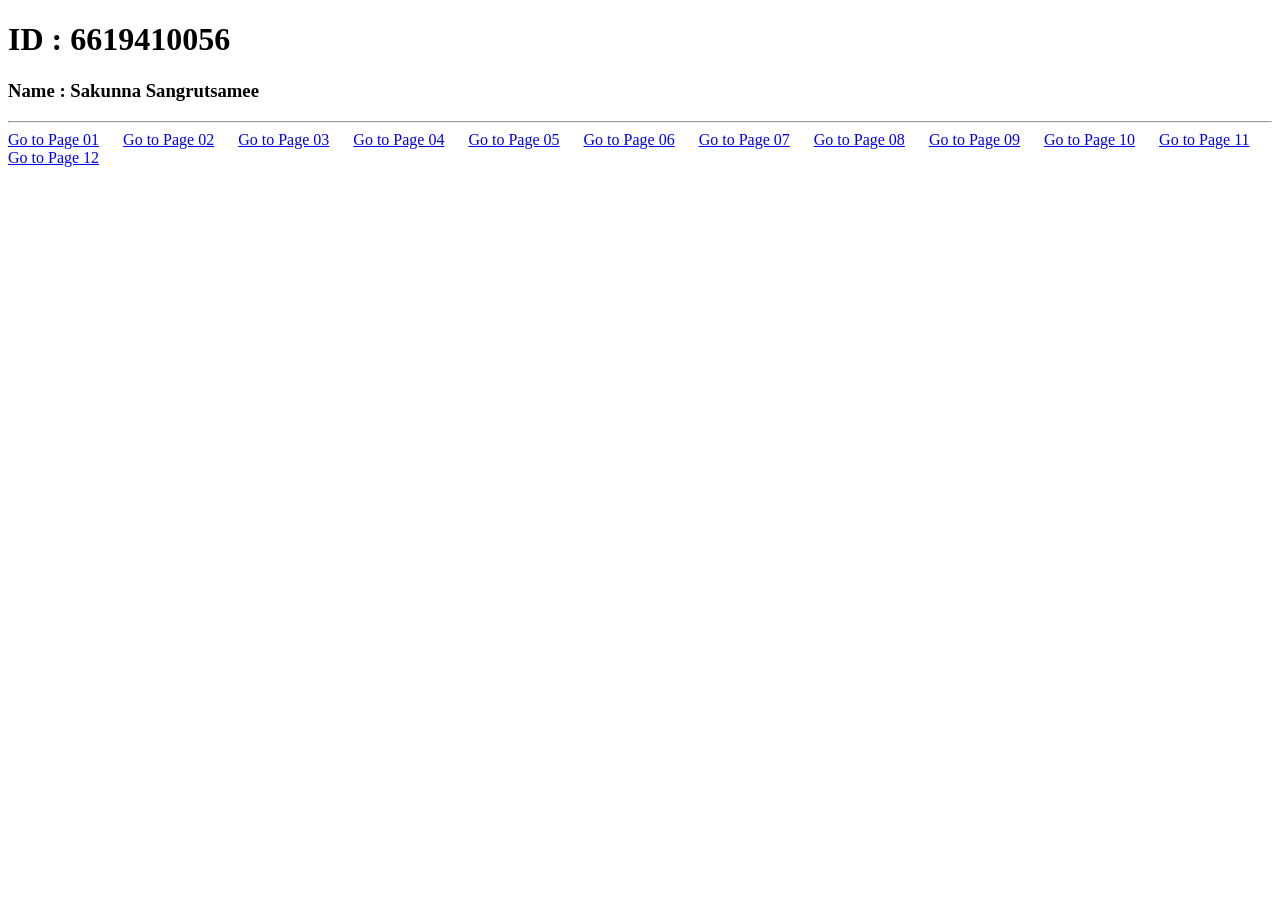
<file: index.html>
<!DOCTYPE html>
<html lang="en">

<head>
    <meta charset="UTF-8" />
    <meta name="viewport" content="width=device-width, initial-scale=1.0" />
    <title>Document</title>
</head>

<body>
    <h1> ID : 6619410056 </h1>
    <h3>Name : Sakunna Sangrutsamee</h3>
    <hr />
    <!-- โจทย์ ทำลิงค์เพื่อเปิดไปยังเพจ mypage01-07 และ myquiz-->
    <a href="mypage01.html" target="_blank">Go to Page 01</a>
    &emsp;
    <a href="mypage02.html" target="_blank">Go to Page 02</a>
    &emsp;
    <a href="mypage03.html" target="_blank">Go to Page 03</a>
    &emsp;
    <a href="mypage04.html" target="_blank">Go to Page 04</a>
    &emsp;
    <a href="mypage05.html" target="_blank">Go to Page 05</a>
    &emsp;
    <a href="mypage06.html" target="_blank">Go to Page 06</a>
    &emsp;
    <a href="mypage07.html" target="_blank ">Go to Page 07</a>
    &emsp;
    <a href="mypage08.html" target="_blank ">Go to Page 08</a>
    &emsp;
    <a href="mypage09.html" target="_blank ">Go to Page 09</a>
    &emsp;
    <a href="mypage10.html" target="_blank ">Go to Page 10</a>
    &emsp;
    <a href="mypage11.html" target="_blank ">Go to Page 11</a>
    &emsp;
    <a href="mypage12.html" target="_blank ">Go to Page 12</a>
</body>

</html>
</file>
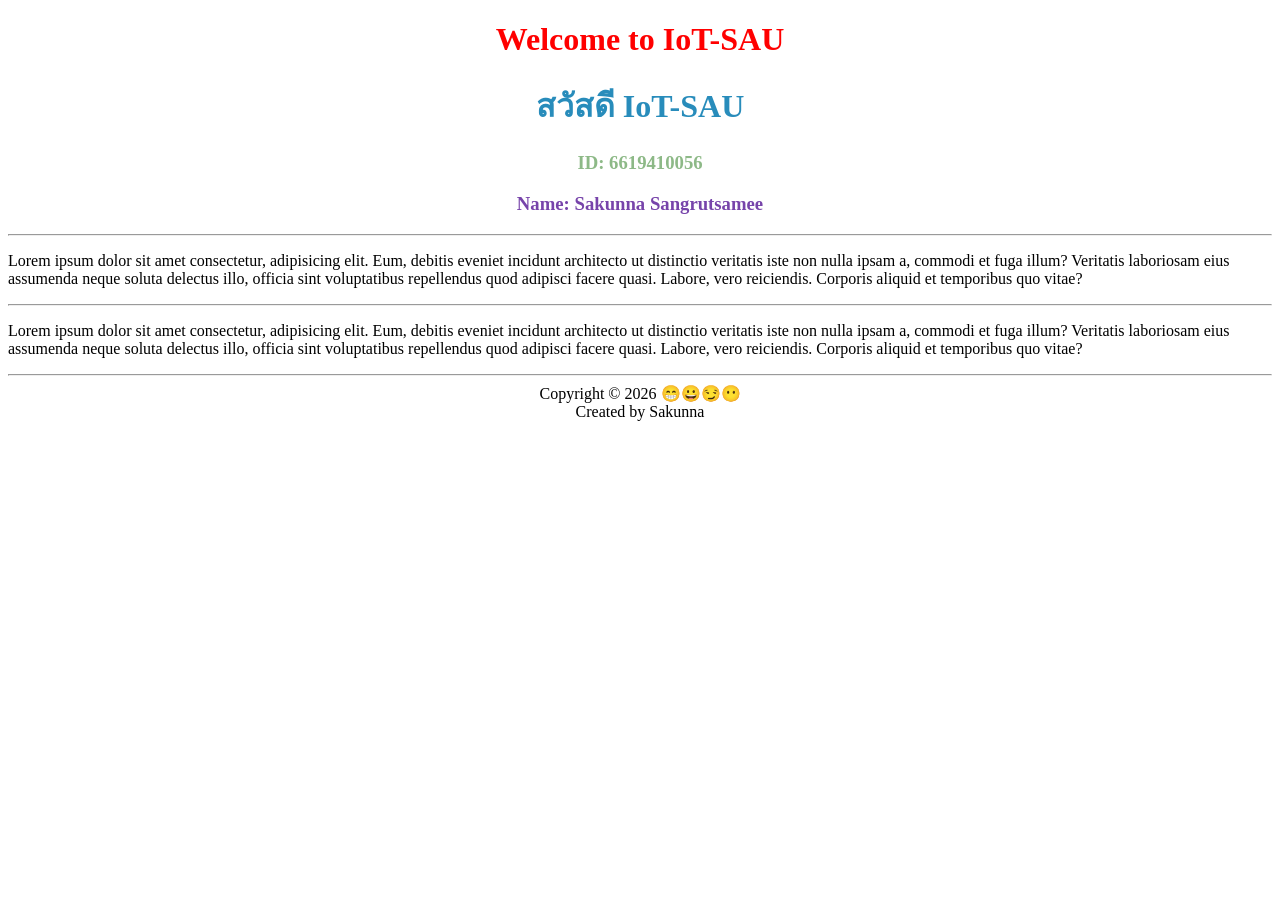
<file: mypage01.html>
<!DOCTYPE html>
<html lang="en">

<head>
    <meta charset="UTF-8" />
    <meta name="viewport" content="width=device-width, initial-scale=1.0" />
    <title>Document</title>
</head>

<body>
    <!-- CSS : Inline Styles  -->
    <h1 style="color:red; text-align:center;">Welcome to IoT-SAU</h1>
    <h1 style="color: #288cbb; text-align: center;">สวัสดี IoT-SAU</h1>
    <h3 style="color: rgb(141, 185, 135); text-align: center;">ID: 6619410056</h3>
    <h3 style="color: #74a; text-align: center;">Name: Sakunna Sangrutsamee</h3>
    <hr>
    <p>
        Lorem ipsum dolor sit amet consectetur, adipisicing elit. Eum, debitis eveniet incidunt architecto ut distinctio
        veritatis iste non nulla ipsam a, commodi et fuga illum? Veritatis laboriosam eius assumenda neque soluta
        delectus illo, officia sint voluptatibus repellendus quod adipisci facere quasi. Labore, vero reiciendis.
        Corporis aliquid et temporibus quo vitae?
    </p>
    <hr>
    <p>
        Lorem ipsum dolor sit amet consectetur, adipisicing elit. Eum, debitis eveniet incidunt architecto ut distinctio
        veritatis iste non nulla ipsam a, commodi et fuga illum? Veritatis laboriosam eius assumenda neque soluta
        delectus illo, officia sint voluptatibus repellendus quod adipisci facere quasi. Labore, vero reiciendis.
        Corporis aliquid et temporibus quo vitae?
    </p>
    <hr>
    <div style="text-align: center;">
        <span> Copyright &copy; 2026 😁😀😏😶</span>
        <br>
        <span>Created by Sakunna </span>
    </div>

</body>

</html>
</file>
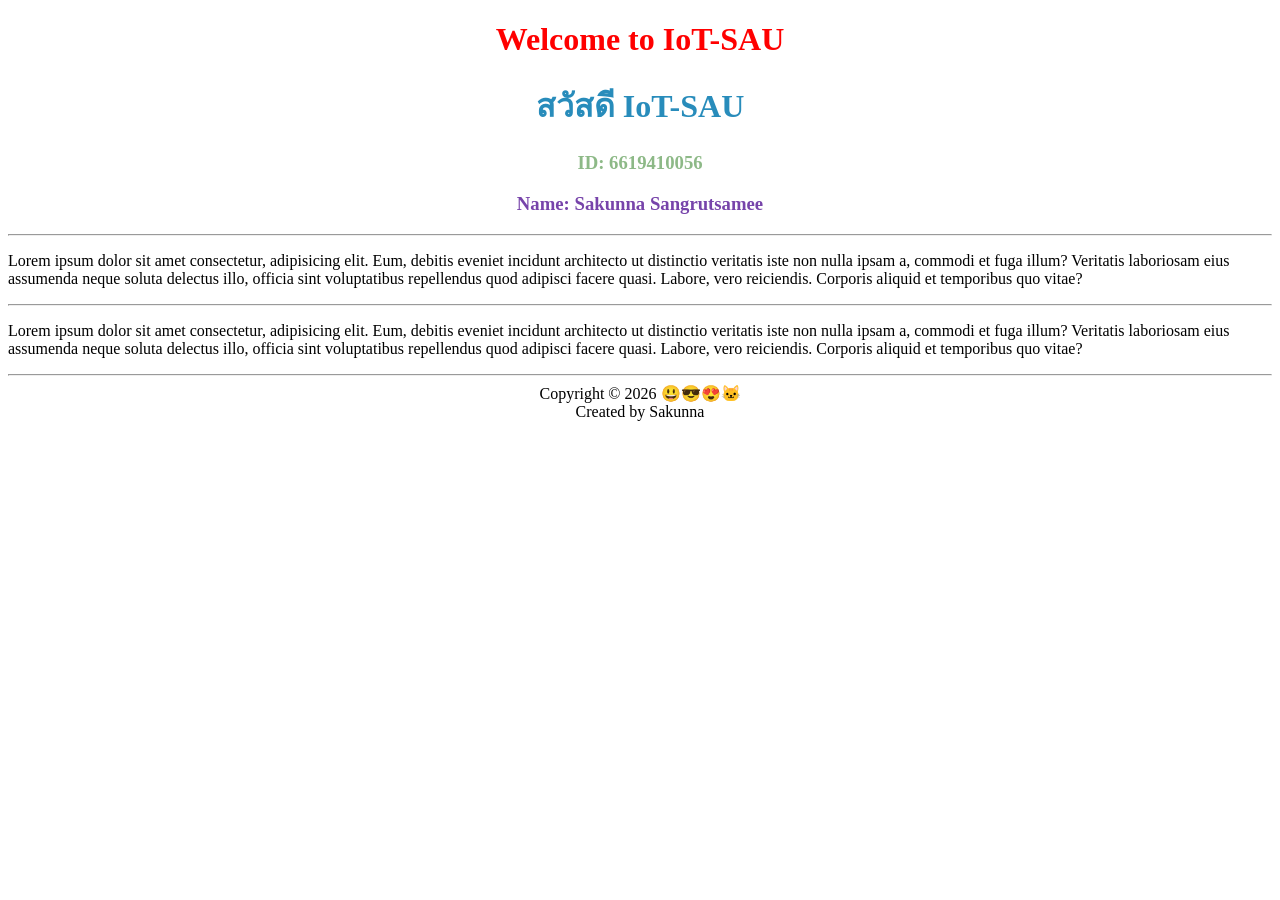
<file: mypage02.html>
<!DOCTYPE html>
<html lang="en">

<head>
    <meta charset="UTF-8" />
    <meta name="viewport" content="width=device-width, initial-scale=1.0" />
    <title>Document</title>
    <style>
        /* selector */
        #aa {
            color: red;
            text-align: center;
        }

        #bb {
            color: #288cbb;
            text-align: center;
        }

        #cc {
            color: rgb(141, 185, 135);
            text-align: center;
        }

        #dd {
            color: #74a;
            text-align: center;
        }

        #ee {
            text-align: center;
        }
    </style>
</head>

<body>
    <!-- CSS : Internal Styles  -->
    <h1 id="aa">Welcome to IoT-SAU</h1>
    <h1 id="bb">สวัสดี IoT-SAU</h1>
    <h3 id="cc">ID: 6619410056</h3>
    <h3 id="dd">Name: Sakunna Sangrutsamee</h3>
    <hr>
    <p>
        Lorem ipsum dolor sit amet consectetur, adipisicing elit. Eum, debitis eveniet incidunt architecto ut distinctio
        veritatis iste non nulla ipsam a, commodi et fuga illum? Veritatis laboriosam eius assumenda neque soluta
        delectus illo, officia sint voluptatibus repellendus quod adipisci facere quasi. Labore, vero reiciendis.
        Corporis aliquid et temporibus quo vitae?
    </p>
    <hr>
    <p>
        Lorem ipsum dolor sit amet consectetur, adipisicing elit. Eum, debitis eveniet incidunt architecto ut distinctio
        veritatis iste non nulla ipsam a, commodi et fuga illum? Veritatis laboriosam eius assumenda neque soluta
        delectus illo, officia sint voluptatibus repellendus quod adipisci facere quasi. Labore, vero reiciendis.
        Corporis aliquid et temporibus quo vitae?
    </p>
    <hr>
    <div id="ee">
        <span> Copyright &copy; 2026 😃😎😍🐱</span>
        <br>
        <span>Created by Sakunna </span>
    </div>

</body>

</html>
</file>
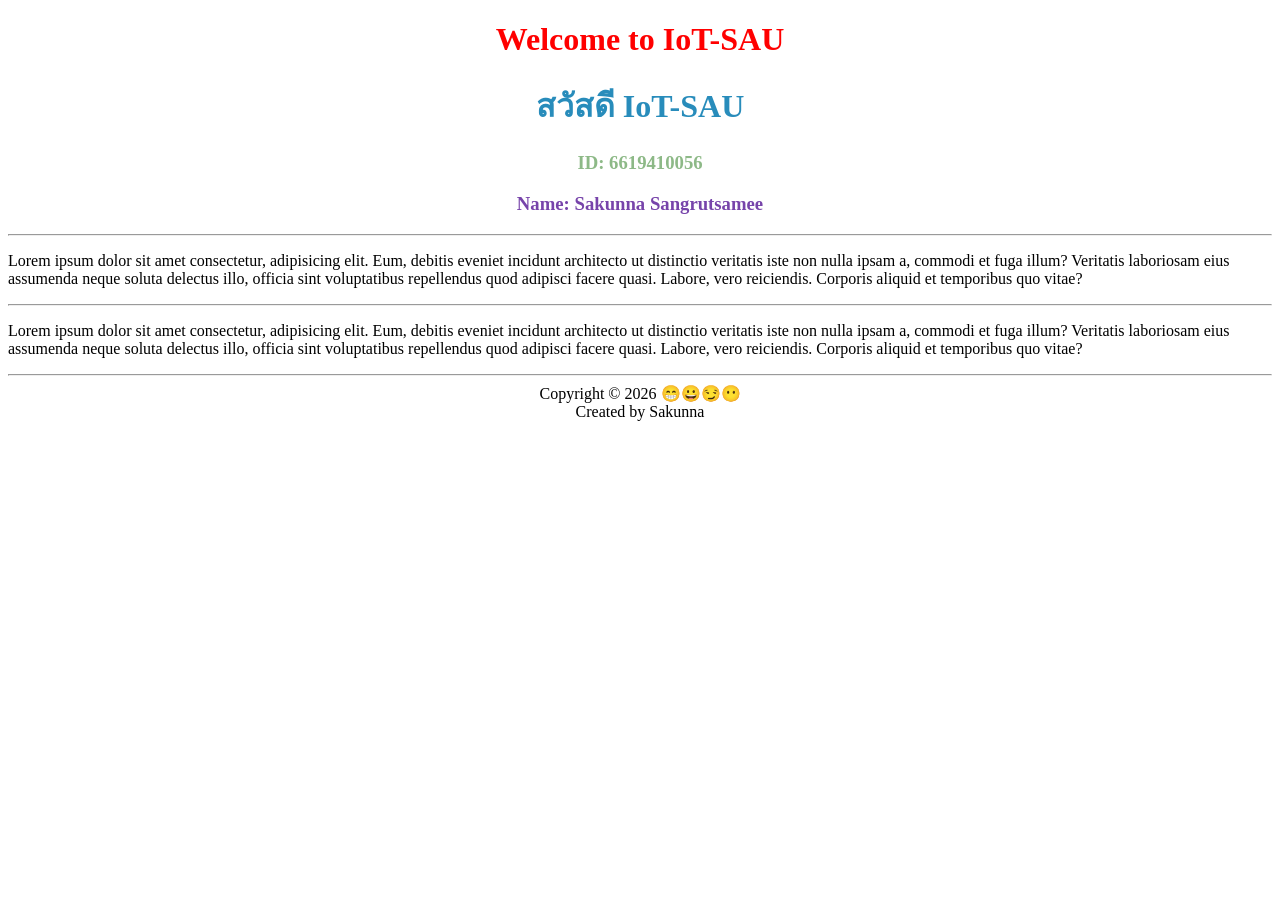
<file: mypage03.html>
<!DOCTYPE html>
<html lang="en">

<head>
    <meta charset="UTF-8" />
    <meta name="viewport" content="width=device-width, initial-scale=1.0" />
    <title>Document</title>
    <link rel="stylesheet" href="./css/styles03.css">
</head>

<body>
    <!-- CSS : External Styles  -->
    <h1 id="aa">Welcome to IoT-SAU</h1>
    <h1 id="bb">สวัสดี IoT-SAU</h1>
    <h3 id="cc">ID: 6619410056</h3>
    <h3 id="dd">Name: Sakunna Sangrutsamee</h3>
    <hr>
    <p>
        Lorem ipsum dolor sit amet consectetur, adipisicing elit. Eum, debitis eveniet incidunt architecto ut distinctio
        veritatis iste non nulla ipsam a, commodi et fuga illum? Veritatis laboriosam eius assumenda neque soluta
        delectus illo, officia sint voluptatibus repellendus quod adipisci facere quasi. Labore, vero reiciendis.
        Corporis aliquid et temporibus quo vitae?
    </p>
    <hr>
    <p>
        Lorem ipsum dolor sit amet consectetur, adipisicing elit. Eum, debitis eveniet incidunt architecto ut distinctio
        veritatis iste non nulla ipsam a, commodi et fuga illum? Veritatis laboriosam eius assumenda neque soluta
        delectus illo, officia sint voluptatibus repellendus quod adipisci facere quasi. Labore, vero reiciendis.
        Corporis aliquid et temporibus quo vitae?
    </p>
    <hr>
    <div id="ee">
        <span> Copyright &copy; 2026 😁😀😏😶</span>
        <br>
        <span>Created by Sakunna </span>
    </div>

</body>

</html>
</file>
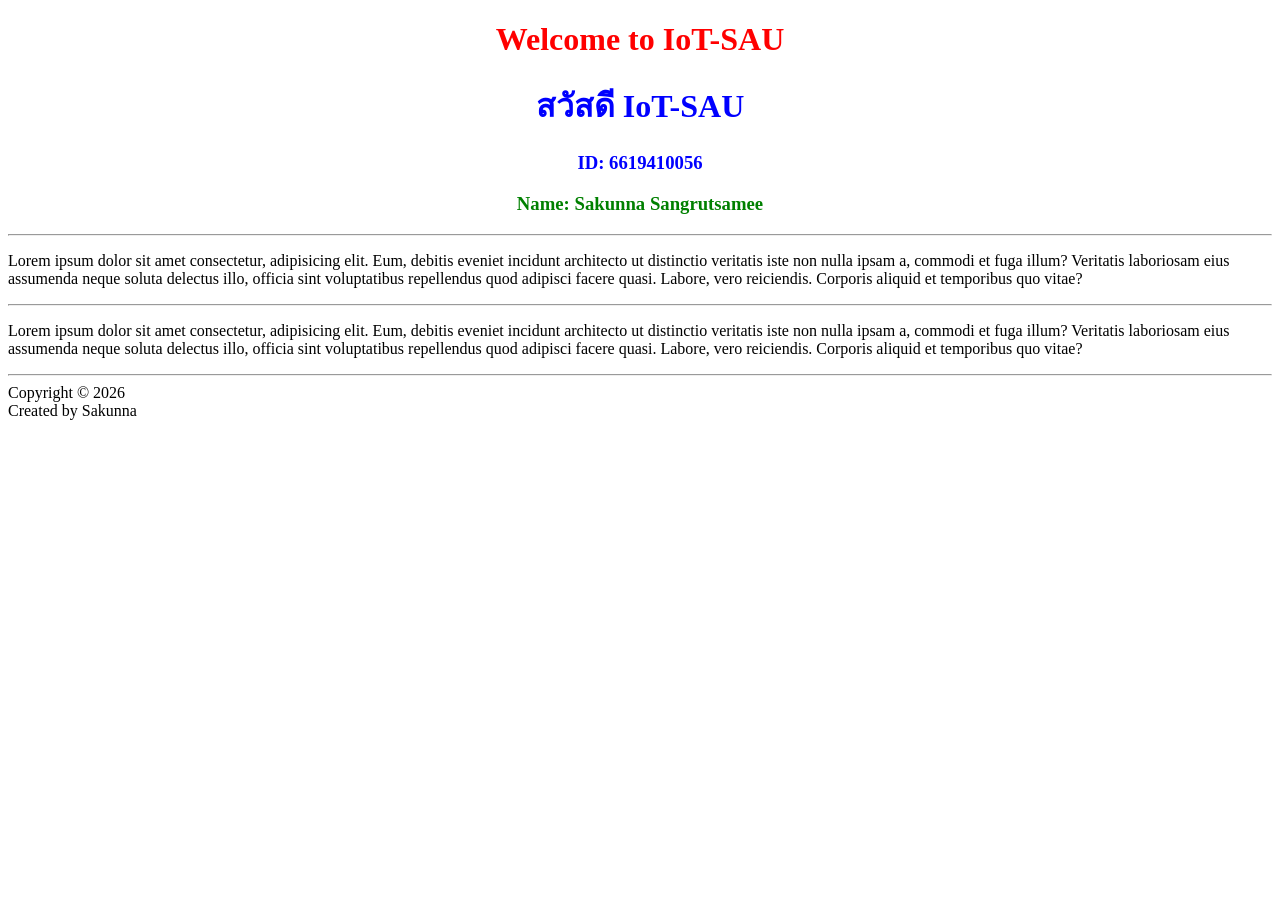
<file: mypage04.html>
<!DOCTYPE html>
<html lang="en">

<head>
    <meta charset="UTF-8">
    <meta name="viewport" content="width=device-width, initial-scale=1.0">
    <title>Document</title>
    <link rel="stylesheet" href="./css/styles04.css">
    <style>
        #wow {
            color: blue;
            text-align: center;
        }
    </style>
</head>


<body>
    <h1 style="color: red; text-align: center;">Welcome to IoT-SAU</h1>
    <h1 id="wow">สวัสดี IoT-SAU</h1>
    <h3 id="wow">ID: 6619410056</h3>
    <h3 id="woo">Name: Sakunna Sangrutsamee</h3>
    <hr>
    <p>
        Lorem ipsum dolor sit amet consectetur, adipisicing elit. Eum, debitis eveniet incidunt architecto ut distinctio
        veritatis iste non nulla ipsam a, commodi et fuga illum? Veritatis laboriosam eius assumenda neque soluta
        delectus illo, officia sint voluptatibus repellendus quod adipisci facere quasi. Labore, vero reiciendis.
        Corporis aliquid et temporibus quo vitae?
    </p>
    <hr>
    <p>
        Lorem ipsum dolor sit amet consectetur, adipisicing elit. Eum, debitis eveniet incidunt architecto ut distinctio
        veritatis iste non nulla ipsam a, commodi et fuga illum? Veritatis laboriosam eius assumenda neque soluta
        delectus illo, officia sint voluptatibus repellendus quod adipisci facere quasi. Labore, vero reiciendis.
        Corporis aliquid et temporibus quo vitae?
    </p>
    <hr>
    <div>
        <span> Copyright &copy; 2026 </span>
        <br>
        <span>Created by Sakunna </span>
    </div>

</body>

</html>
</file>
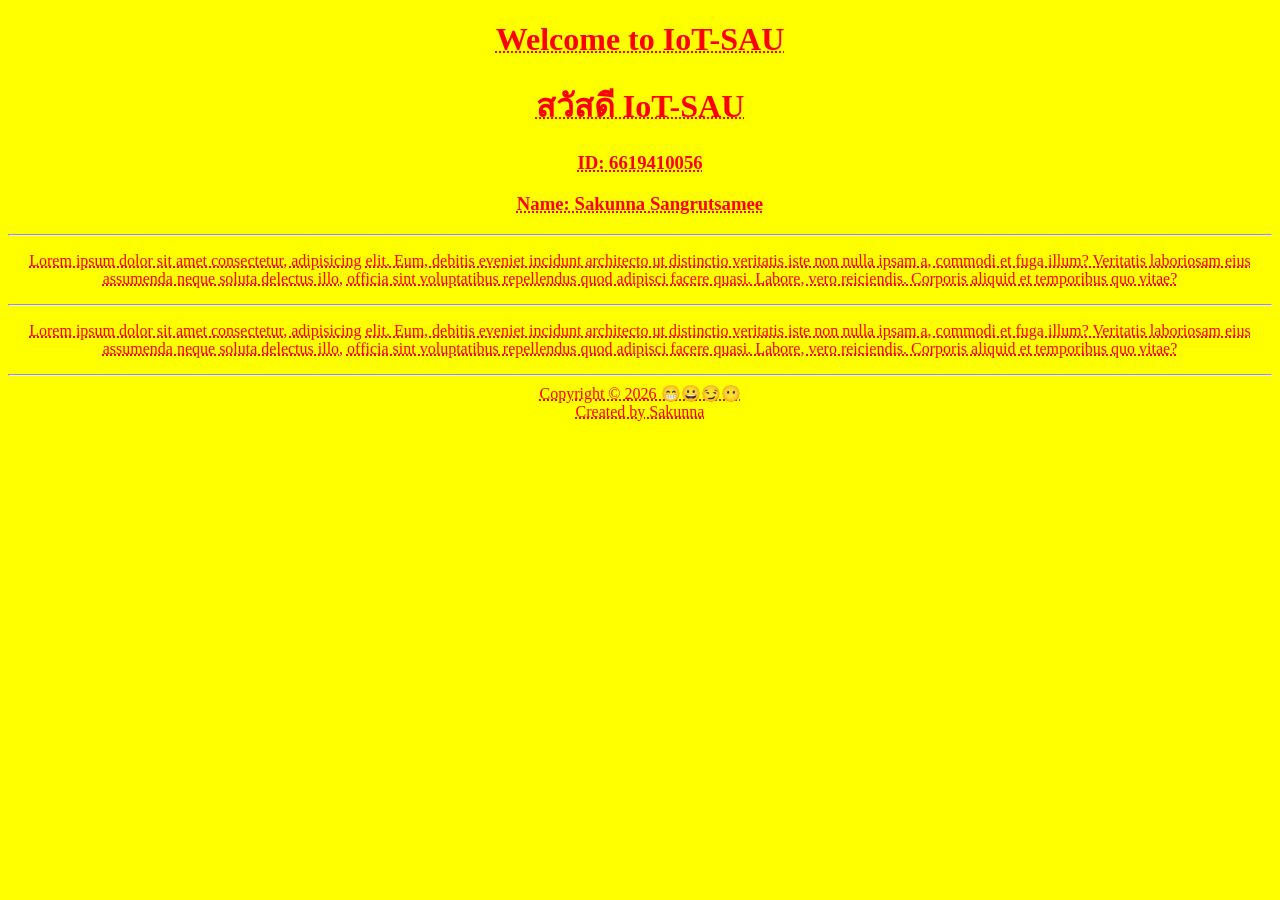
<file: mypage05.html>
<!DOCTYPE html>
<html lang="en">

<head>
    <meta charset="UTF-8" />
    <meta name="viewport" content="width=device-width, initial-scale=1.0" />
    <title>Document</title>
    <style>
        * {
            color: red;
            text-align: center;
            text-decoration: underline dotted 2px;
            background-color: yellow;
        }
    </style>
</head>

<body>
    <h1>Welcome to IoT-SAU</h1>
    <h1>สวัสดี IoT-SAU</h1>
    <h3>ID: 6619410056</h3>
    <h3>Name: Sakunna Sangrutsamee</h3>
    <hr>
    <p>
        Lorem ipsum dolor sit amet consectetur, adipisicing elit. Eum, debitis eveniet incidunt architecto ut distinctio
        veritatis iste non nulla ipsam a, commodi et fuga illum? Veritatis laboriosam eius assumenda neque soluta
        delectus illo, officia sint voluptatibus repellendus quod adipisci facere quasi. Labore, vero reiciendis.
        Corporis aliquid et temporibus quo vitae?
    </p>
    <hr>
    <p>
        Lorem ipsum dolor sit amet consectetur, adipisicing elit. Eum, debitis eveniet incidunt architecto ut distinctio
        veritatis iste non nulla ipsam a, commodi et fuga illum? Veritatis laboriosam eius assumenda neque soluta
        delectus illo, officia sint voluptatibus repellendus quod adipisci facere quasi. Labore, vero reiciendis.
        Corporis aliquid et temporibus quo vitae?
    </p>
    <hr>
    <div>
        <span> Copyright &copy; 2026 😁😀😏😶</span>
        <br>
        <span>Created by Sakunna </span>
    </div>

</body>

</html>
</file>
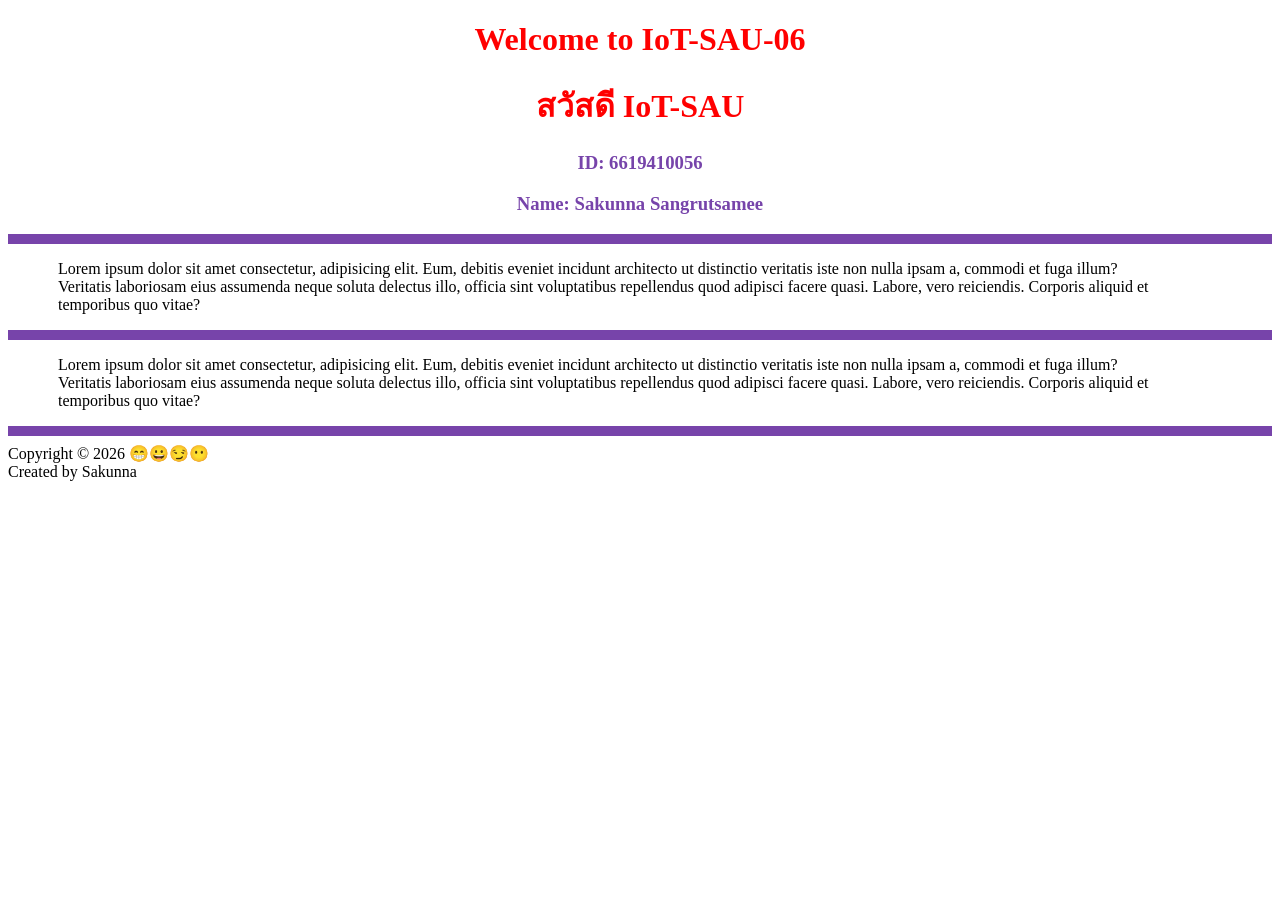
<file: mypage06.html>
<!DOCTYPE html>
<html lang="en">

<head>
    <meta charset="UTF-8" />
    <meta name="viewport" content="width=device-width, initial-scale=1.0" />
    <title>Document</title>
    <style>
        /* Selector: Element/Type/Tag Selector */
        h1 {
            color: red;
            text-align: center;
        }

        h3 {
            color: #74a;
            text-align: center;
        }

        p {
            margin-left: 50px;
            margin-right: 100px;
            /* Margin = ระยะห่่างรอบๆ */
        }

        hr {
            height: 10px;
            background-color: #74a;
            border: none;

        }
    </style>
</head>

<body>
    <h1>Welcome to IoT-SAU-06</h1>
    <h1>สวัสดี IoT-SAU</h1>
    <h3>ID: 6619410056</h3>
    <h3>Name: Sakunna Sangrutsamee</h3>
    <hr>
    <p>
        Lorem ipsum dolor sit amet consectetur, adipisicing elit. Eum, debitis eveniet incidunt architecto ut distinctio
        veritatis iste non nulla ipsam a, commodi et fuga illum? Veritatis laboriosam eius assumenda neque soluta
        delectus illo, officia sint voluptatibus repellendus quod adipisci facere quasi. Labore, vero reiciendis.
        Corporis aliquid et temporibus quo vitae?
    </p>
    <hr>
    <p>
        Lorem ipsum dolor sit amet consectetur, adipisicing elit. Eum, debitis eveniet incidunt architecto ut distinctio
        veritatis iste non nulla ipsam a, commodi et fuga illum? Veritatis laboriosam eius assumenda neque soluta
        delectus illo, officia sint voluptatibus repellendus quod adipisci facere quasi. Labore, vero reiciendis.
        Corporis aliquid et temporibus quo vitae?
    </p>
    <hr>
    <div>
        <span> Copyright &copy; 2026 😁😀😏😶</span>
        <br>
        <span>Created by Sakunna </span>
    </div>

</body>

</html>
</file>
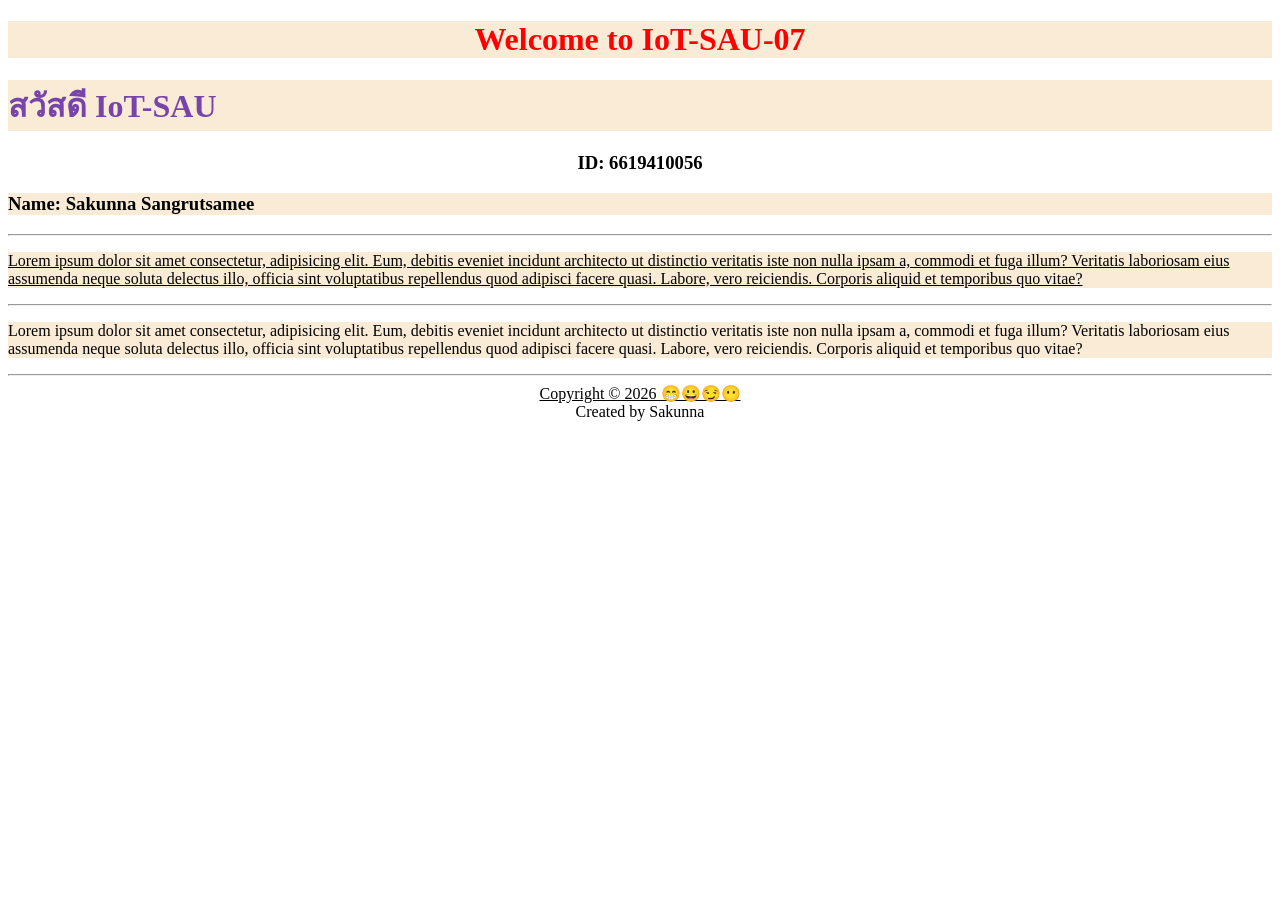
<file: mypage07.html>
<!DOCTYPE html>
<html lang="en">

<head>
    <meta charset="UTF-8" />
    <meta name="viewport" content="width=device-width, initial-scale=1.0" />
    <title>Document</title>
    <style>
        /* Selector: ID Selector */
        #aa {
            color: red;
        }

        #bb {
            color: #74a;
        }

        /* Selector: Class Selector */
        .wow {
            text-align: center;
        }

        /* Selector: Union/group Selector */
        h1,
        p,
        #cc {
            background-color: antiquewhite;
        }

        .woo {
            text-decoration: underline
        }
    </style>
</head>

<body>
    <h1 id="aa" class="wow" class="woo">Welcome to IoT-SAU-07</h1>
    <h1 id="bb">สวัสดี IoT-SAU</h1>
    <h3 class="wow">ID: 6619410056</h3>
    <h3 id="cc">Name: Sakunna Sangrutsamee</h3>
    <hr>
    <p class="woo">
        Lorem ipsum dolor sit amet consectetur, adipisicing elit. Eum, debitis eveniet incidunt architecto ut distinctio
        veritatis iste non nulla ipsam a, commodi et fuga illum? Veritatis laboriosam eius assumenda neque soluta
        delectus illo, officia sint voluptatibus repellendus quod adipisci facere quasi. Labore, vero reiciendis.
        Corporis aliquid et temporibus quo vitae?
    </p>
    <hr>
    <p>
        Lorem ipsum dolor sit amet consectetur, adipisicing elit. Eum, debitis eveniet incidunt architecto ut distinctio
        veritatis iste non nulla ipsam a, commodi et fuga illum? Veritatis laboriosam eius assumenda neque soluta
        delectus illo, officia sint voluptatibus repellendus quod adipisci facere quasi. Labore, vero reiciendis.
        Corporis aliquid et temporibus quo vitae?
    </p>
    <hr>
    <div class="wow">
        <span class="woo"> Copyright &copy; 2026 😁😀😏😶</span>
        <br>
        <span>Created by Sakunna </span>
    </div>

</body>

</html>
</file>
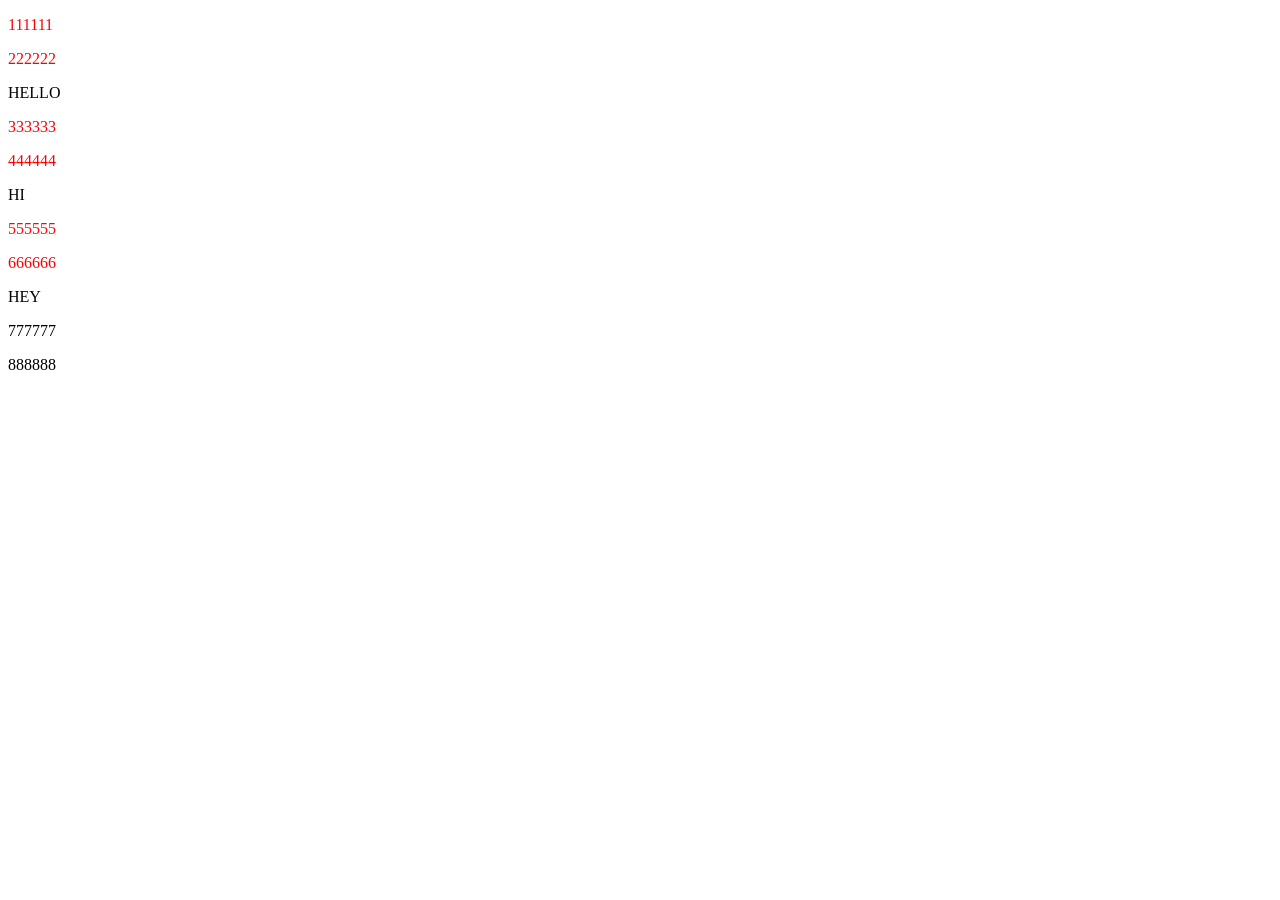
<file: mypage08.html>
<!DOCTYPE html>
<html lang="en">

<head>
    <meta charset="UTF-8" />
    <meta name="viewport" content="width=device-width, initial-scale=1.0" />
    <title>Document</title>
    <style>
        /* Selector: Descendant Selector */
        /* S1 S2 = S2ทั้งหมดที่อยู่ภายใต้ S1 */
        #aa p {
            color: red;
        }
    </style>
</head>

<body>
    <div id="aa">
        <p>111111</p>
        <p>222222</p>
        <span>HELLO</span>
        <div id="bb">
            <p>333333</p>
            <div id="cc">
                <p>444444</p>
                <span>HI</span>
            </div>
            <p>555555</p>
        </div>
        <p>666666</p>
    </div>
    <span>HEY</span>
    <p>777777</p>
    <p>888888</p>
</body>

</html>
</file>
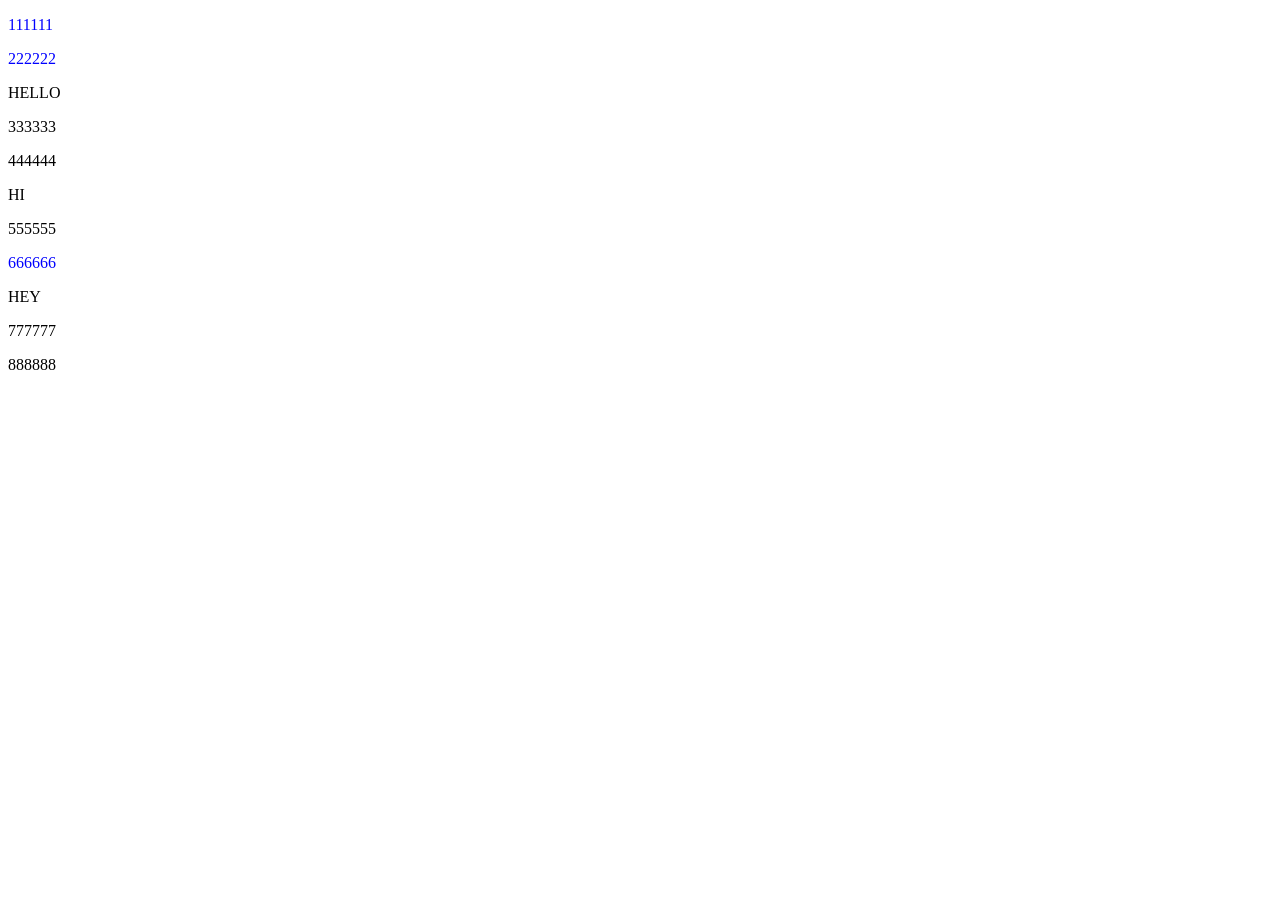
<file: mypage09.html>
<!DOCTYPE html>
<html lang="en">

<head>
    <meta charset="UTF-8" />
    <meta name="viewport" content="width=device-width, initial-scale=1.0" />
    <title>Document</title>
    <style>
        /* Selector: Child Selector */
        /* S1 > S2 = S2ที่อยู๋ลำดับถัดไปของ S1 */
        #aa>p {
            color: blue;
        }
    </style>
</head>

<body>
    <div id="aa">
        <p>111111</p>
        <p>222222</p>
        <span>HELLO</span>
        <div id="bb">
            <p>333333</p>
            <div id="cc">
                <p>444444</p>
                <span>HI</span>
            </div>
            <p>555555</p>
        </div>
        <p>666666</p>
    </div>
    <span>HEY</span>
    <p>777777</p>
    <p>888888</p>
</body>

</html>
</file>
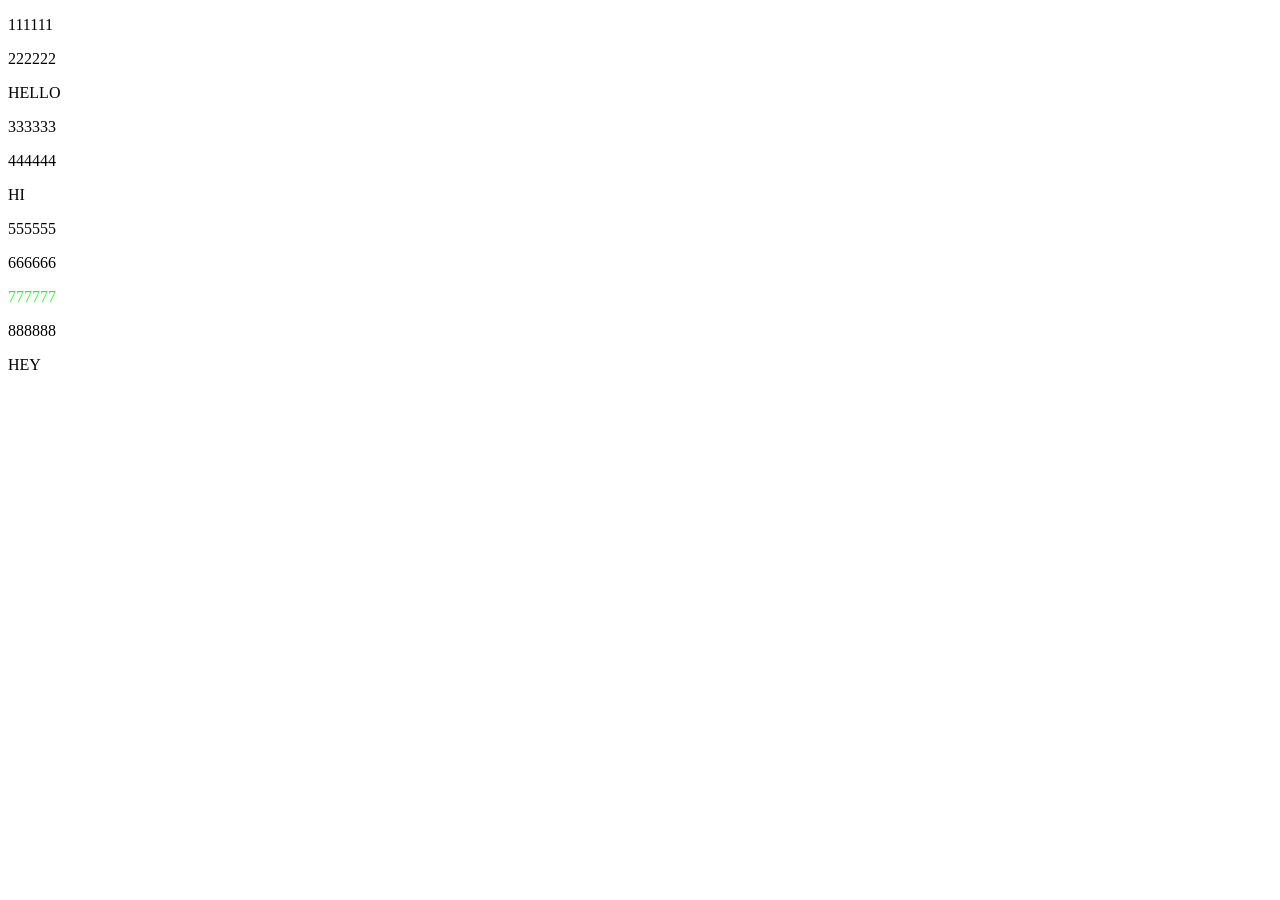
<file: mypage10.html>
<!DOCTYPE html>
<html lang="en">

<head>
    <meta charset="UTF-8" />
    <meta name="viewport" content="width=device-width, initial-scale=1.0" />
    <title>Document</title>
    <style>
        /* Selector: Adjacent Selector */
        /* S1 + S2 = S2 ที่อยู่ต่อจาก S1 เพียงตัวเดียว */
        #aa+p {
            color: rgb(72, 226, 72);
        }
    </style>
</head>

<body>
    <div id="aa">
        <p>111111</p>
        <p>222222</p>
        <span>HELLO</span>
        <div id="bb">
            <p>333333</p>
            <div id="cc">
                <p>444444</p>
                <span>HI</span>
            </div>
            <p>555555</p>
        </div>
        <p>666666</p>
    </div>
    <p>777777</p>
    <p>888888</p>
    <span>HEY</span>
</body>

</html>
</file>
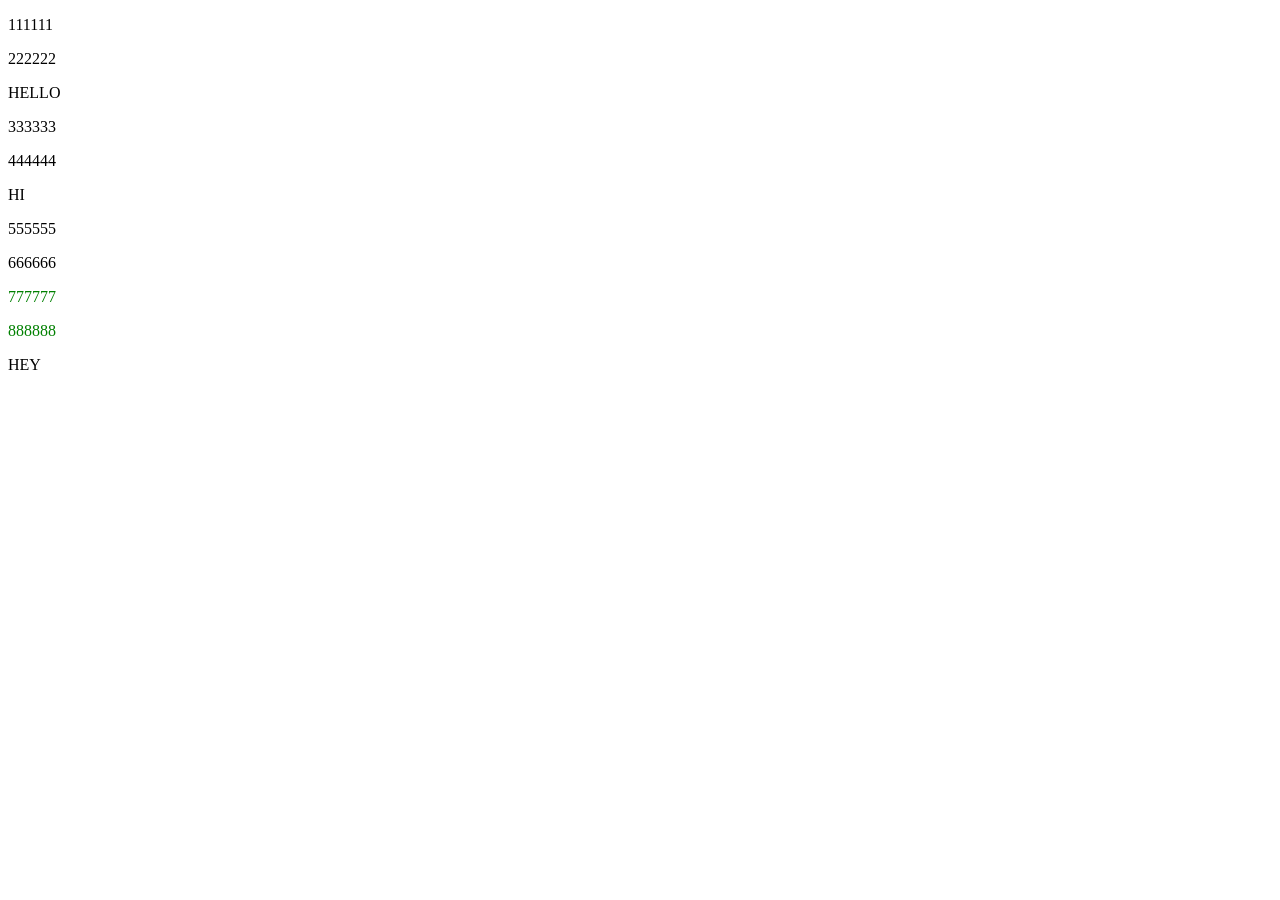
<file: mypage11.html>
<!DOCTYPE html>
<html lang="en">

<head>
    <meta charset="UTF-8" />
    <meta name="viewport" content="width=device-width, initial-scale=1.0" />
    <title>Document</title>
    <style>
        /* Selector: General Sibling Selector */
        /* S1 ~ S2 = S2 ที่อยู่ต่อจาก S1 ทั้งหมด */
        #aa~p {
            color: green;
        }
    </style>
</head>

<body>
    <div id="aa">
        <p>111111</p>
        <p>222222</p>
        <span>HELLO</span>
        <div id="bb">
            <p>333333</p>
            <div id="cc">
                <p>444444</p>
                <span>HI</span>
            </div>
            <p>555555</p>
        </div>
        <p>666666</p>
    </div>
    <p>777777</p>
    <p>888888</p>
    <span>HEY</span>
</body>

</html>
</file>
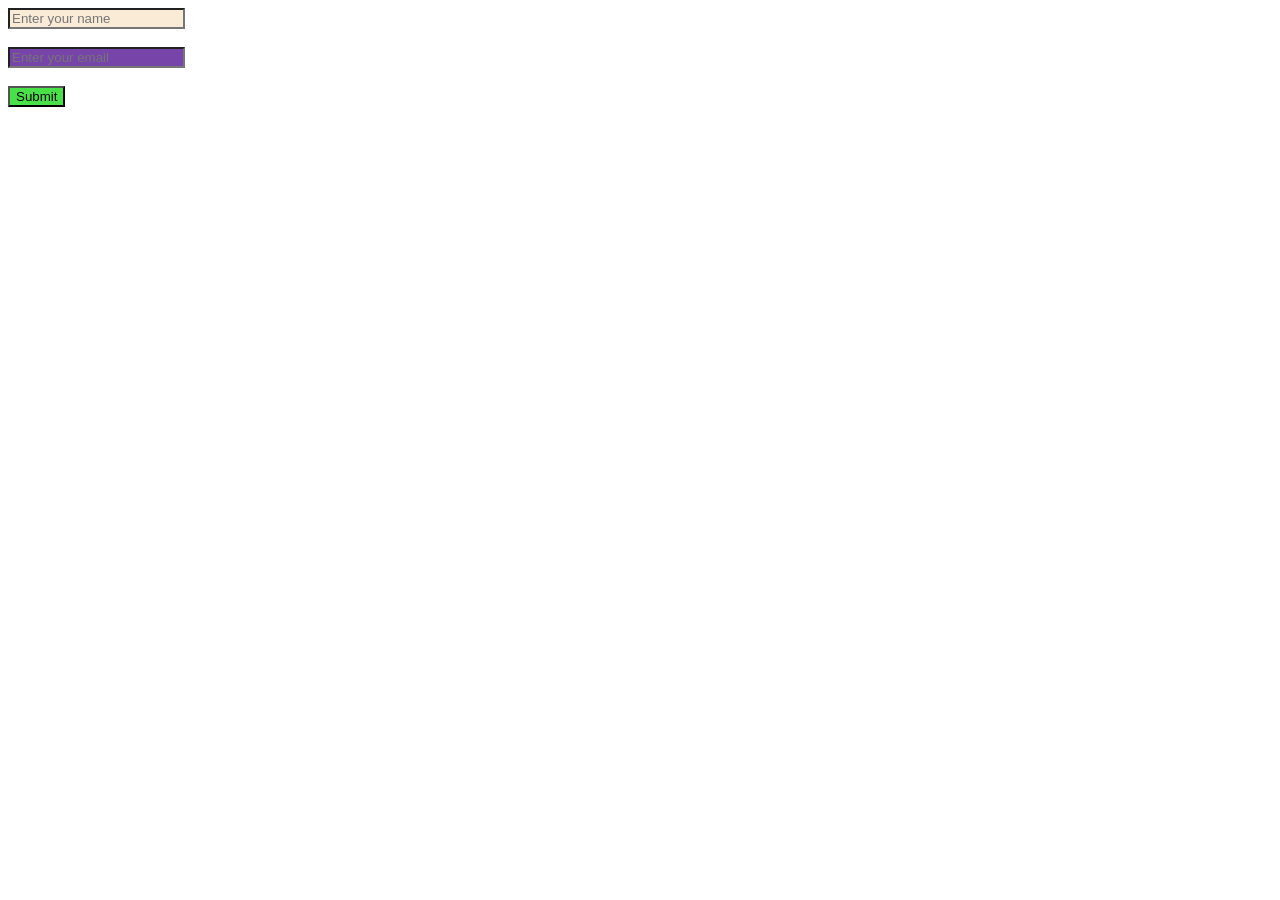
<file: mypage12.html>
<!DOCTYPE html>
<html lang="en">

<head>
    <meta charset="UTF-8" />
    <meta name="viewport" content="width=device-width, initial-scale=1.0" />
    <title>Document</title>
    <style>
        /* Selector: Attribute Selector */
        input[type="text"] {
            background-color: antiquewhite;
        }

        input[type="email"] {
            background-color: #74a;
        }

        button[type="submit"] {
            background-color: rgb(72, 226, 72);
        }
    </style>
</head>

<body>
    <form action="">
        <input type="text" placeholder="Enter your name" />
        <br><br>
        <input type="email" placeholder="Enter your email" />
        <br><br>
        <button type="submit">Submit</button>
    </form>
</body>

</html>
</file>
<file: css/styles03.css>
/* selector */
        #aa {
            color: red;
            text-align: center;
        }

        #bb {
            color: #288cbb;
            text-align: center;
        }

        #cc {
            color: rgb(141, 185, 135);
            text-align: center;
        }

        #dd {
            color: #74a;
            text-align: center;
        }

        #ee {
            text-align: center;
        }
</file>
<file: css/styles04.css>
#woo{
    color: green;
    text-align: center;
}
</file>
